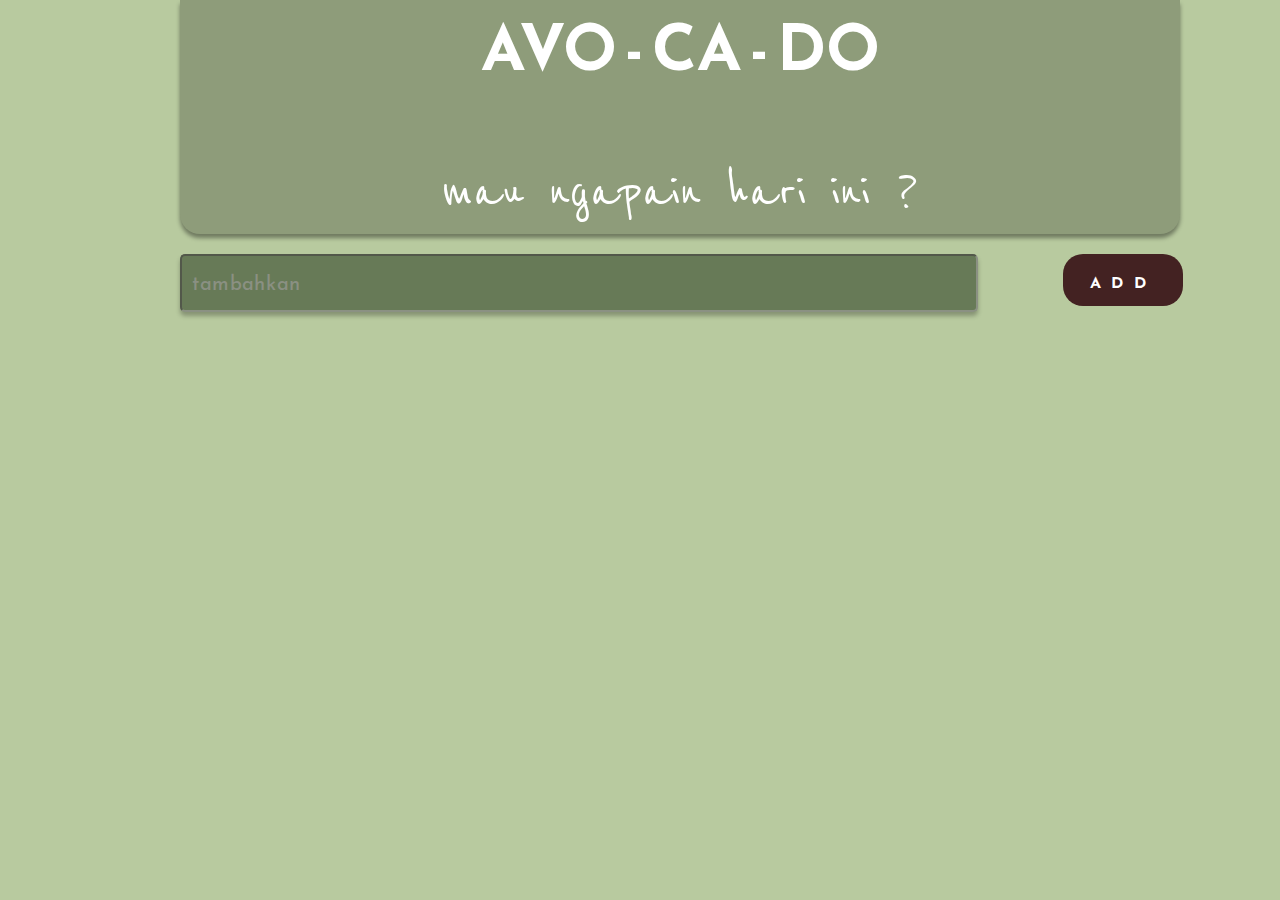
<file: index.html>
<!DOCTYPE html>
<html lang="en">
<head>
	<meta charset="UTF-8">
	<meta name="viewport" content="width=device-width, initial-scale=1.0">
	<title>AVO CA DO</title>
	<link rel="stylesheet" href="todolist.css">
	<style>
	@import url('https://fonts.googleapis.com/css2?family=Reem+Kufi&display=swap');
	@import url('https://fonts.googleapis.com/css2?family=Reem+Kufi&family=Reenie+Beanie&display=swap');
	</style> 
</head>
<body>

	<div class="container">
		<!-- judul -->
			<div class="header">
				<h2>AVO - CA - DO</h2>
				<p>mau ngapain hari ini ?</p>
			</div>
		</div>

		<!-- kolom untuk nambahin list -->
		<form action="#">
			<div class="list">
			<div class="kolom">
				<input type="text" id="new_text" placeholder="tambahkan">
				<!-- <p>tambahkan</p> -->
			</div>
			<div class="button">
				<a onclick="add()" href="#"><p>ADD</p></a>
			</div>
		</div>
		</form>

		<!-- list untuk kegiatan yang ditambahin -->
		<ul id="todo">
			
		</ul>
	</div>

	<script>
		const todo = document.getElementById('todo')

		function add(){
			//1. ambil nilai teks
			let newText = document.getElementById("new_text")
			console.log(newText.value); // mau nagmbil niali dari variabel yang ngambil nilai (newText)

			//2. tambahkan list baru ke dalam ul

			// let li = document.createElement('li');
			// let txt = document.createTextNode(newText.value);
			// li.appendChild(txt);
			// todo.appendChild(li);

			let newTodo = "<li> <span onclick='toggle(this)'>"+ newText.value +"&nbsp"+ "&nbsp" + "</span>" + "&nbsp"+  "<span onclick='remove(this)'><img src='image/remove.png' alt='remove' width='25px' height='25px'> </span>" +"</li>"

			todo.insertAdjacentHTML('afterbegin', newTodo);

			// kosongkan field 

			newText.value = ""

		}


		function toggle(el){
			el.classList.toggle('done'); //classlist.
		}

		function remove(el){
			el.parentElement.remove()
		}
	</script>
	
</body>
</html>
</file>
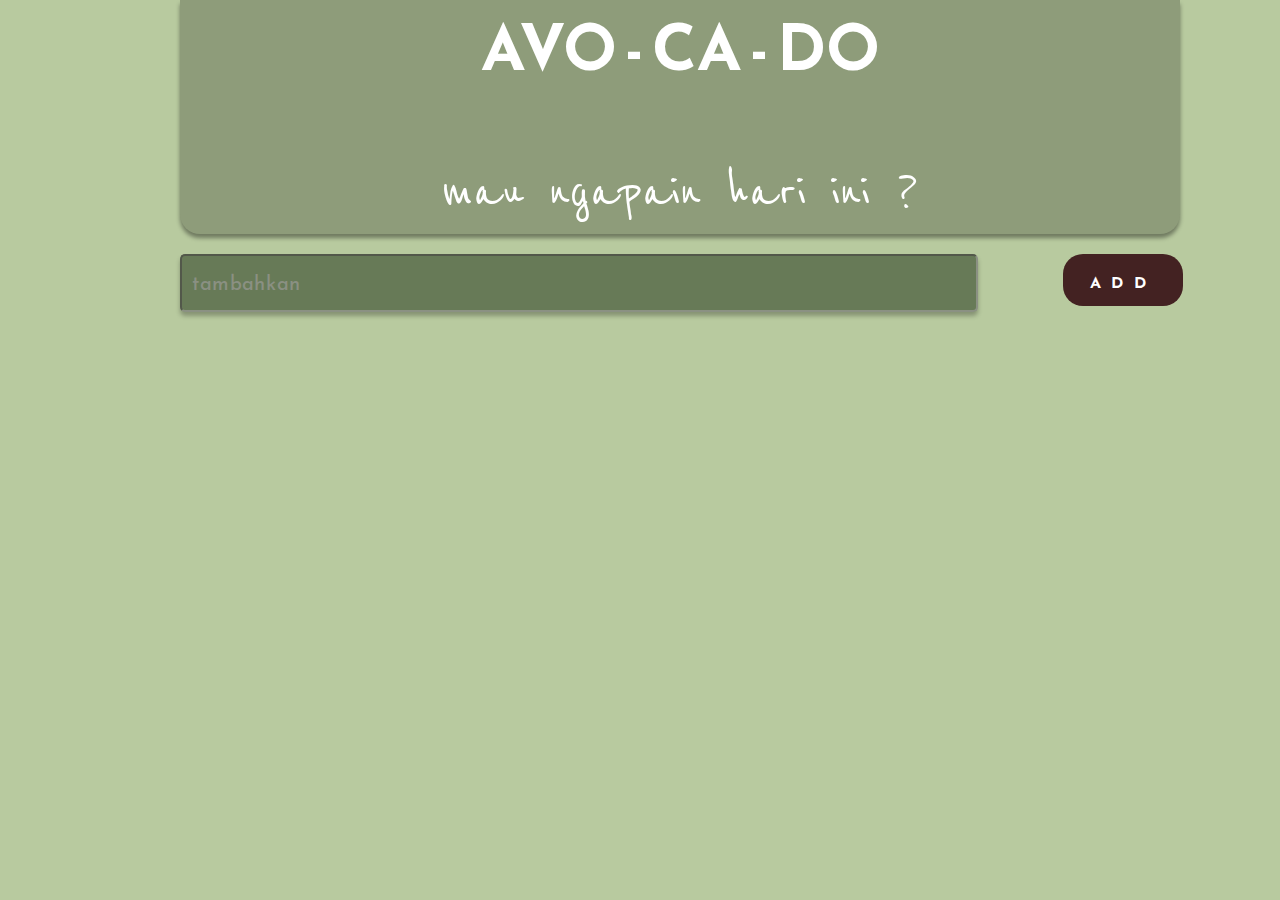
<file: todolist.html>
<!DOCTYPE html>
<html lang="en">
<head>
	<meta charset="UTF-8">
	<meta name="viewport" content="width=device-width, initial-scale=1.0">
	<title>AVO CA DO</title>
	<link rel="stylesheet" href="todolist.css">
	<style>
	@import url('https://fonts.googleapis.com/css2?family=Reem+Kufi&display=swap');
	@import url('https://fonts.googleapis.com/css2?family=Reem+Kufi&family=Reenie+Beanie&display=swap');
	</style> 
</head>
<body>

	<div class="container">
		<!-- judul -->
			<div class="header">
				<h2>AVO - CA - DO</h2>
				<p>mau ngapain hari ini ?</p>
			</div>
		</div>

		<!-- kolom untuk nambahin list -->
		<form action="#">
			<div class="list">
			<div class="kolom">
				<input type="text" id="new_text" placeholder="tambahkan">
				<!-- <p>tambahkan</p> -->
			</div>
			<div class="button">
				<a onclick="add()" href="#"><p>ADD</p></a>
			</div>
		</div>
		</form>

		<!-- list untuk kegiatan yang ditambahin -->
		<ul id="todo">
			
		</ul>
	</div>

	<script>
		const todo = document.getElementById('todo')

		function add(){
			//1. ambil nilai teks
			let newText = document.getElementById("new_text")
			console.log(newText.value); // mau nagmbil niali dari variabel yang ngambil nilai (newText)

			//2. tambahkan list baru ke dalam ul

			// let li = document.createElement('li');
			// let txt = document.createTextNode(newText.value);
			// li.appendChild(txt);
			// todo.appendChild(li);

			let newTodo = "<li> <span onclick='toggle(this)'>"+ newText.value +"&nbsp"+ "&nbsp" + "</span>" + "&nbsp"+  "<span onclick='remove(this)'><img src='image/remove.png' alt='remove' width='25px' height='25px'> </span>" +"</li>"

			todo.insertAdjacentHTML('afterbegin', newTodo);

			// kosongkan field 

			newText.value = ""

		}


		function toggle(el){
			el.classList.toggle('done'); //classlist.
		}

		function remove(el){
			el.parentElement.remove()
		}
	</script>
	
</body>
</html>
</file>
<file: todolist.css>
body {
	padding: 0;
	margin: 0;
	background-color: #B8CA9F;
	color: #fff;
}

.container{
	width: 1000px;
	box-sizing:border-box;
}

.header{
	margin-top: -53px;
	margin-left: 180px;
	width: 100%;
	height: 234px;
	background-color: #8E9C7A;
	border-bottom-right-radius: 20px;
	border-bottom-left-radius: 20px;
	box-shadow: 0 4px 4px rgba(0, 0, 0, 0.4) ;
}

.header h2{
	font-size: 64px;
	text-align: center;
	font-family: Reem Kufi;
}

.header p{
	font-size: 60px;
	text-align: center;
	font-family: Reenie Beanie;
}

.list {
	display: flex;
	margin-top: 20px;
	align-content: space-around;
}

.list .kolom #new_text{
	padding-left: 10px;
	width: 782px;
	height: 52px;
	margin-left: 180px;
	background-color: #405335 ;
	border-radius: 5px;
	margin-right: 85px;
	opacity: .67;
	font-size: 20px;
	font-family: Reem Kufi;
	box-shadow: 0 4px 4px rgba(0, 0, 0, 0.4) ;
}
.list .kolom p{
	position: relative;
	margin-top: -.5px;
	font-size: 30px;
	font-family: Reem Kufi;
	opacity: 0.3;

}
.list .button {
	box-sizing: border-box;
	width: 120px;
	height: 52px;
	font-family: Reem Kufi;
	background-color: #432222;
	border-radius: 20px;
}

.list .button a{
	text-decoration: none;
	color: #fff;
	text-align: center;
	letter-spacing: 10px;
	font-weight: bold;
}

ul {
	list-style-type:none;
}


/*CSS TAMBAHAN*/
.done {
	text-decoration: line-through; /*buat nyoret list*/
}

/*STYLE LIST*/
li{
	margin-left: 142px;
	font-family: Reem Kufi;
	font-size: 25px;
	color: #432222;
}
</file>
